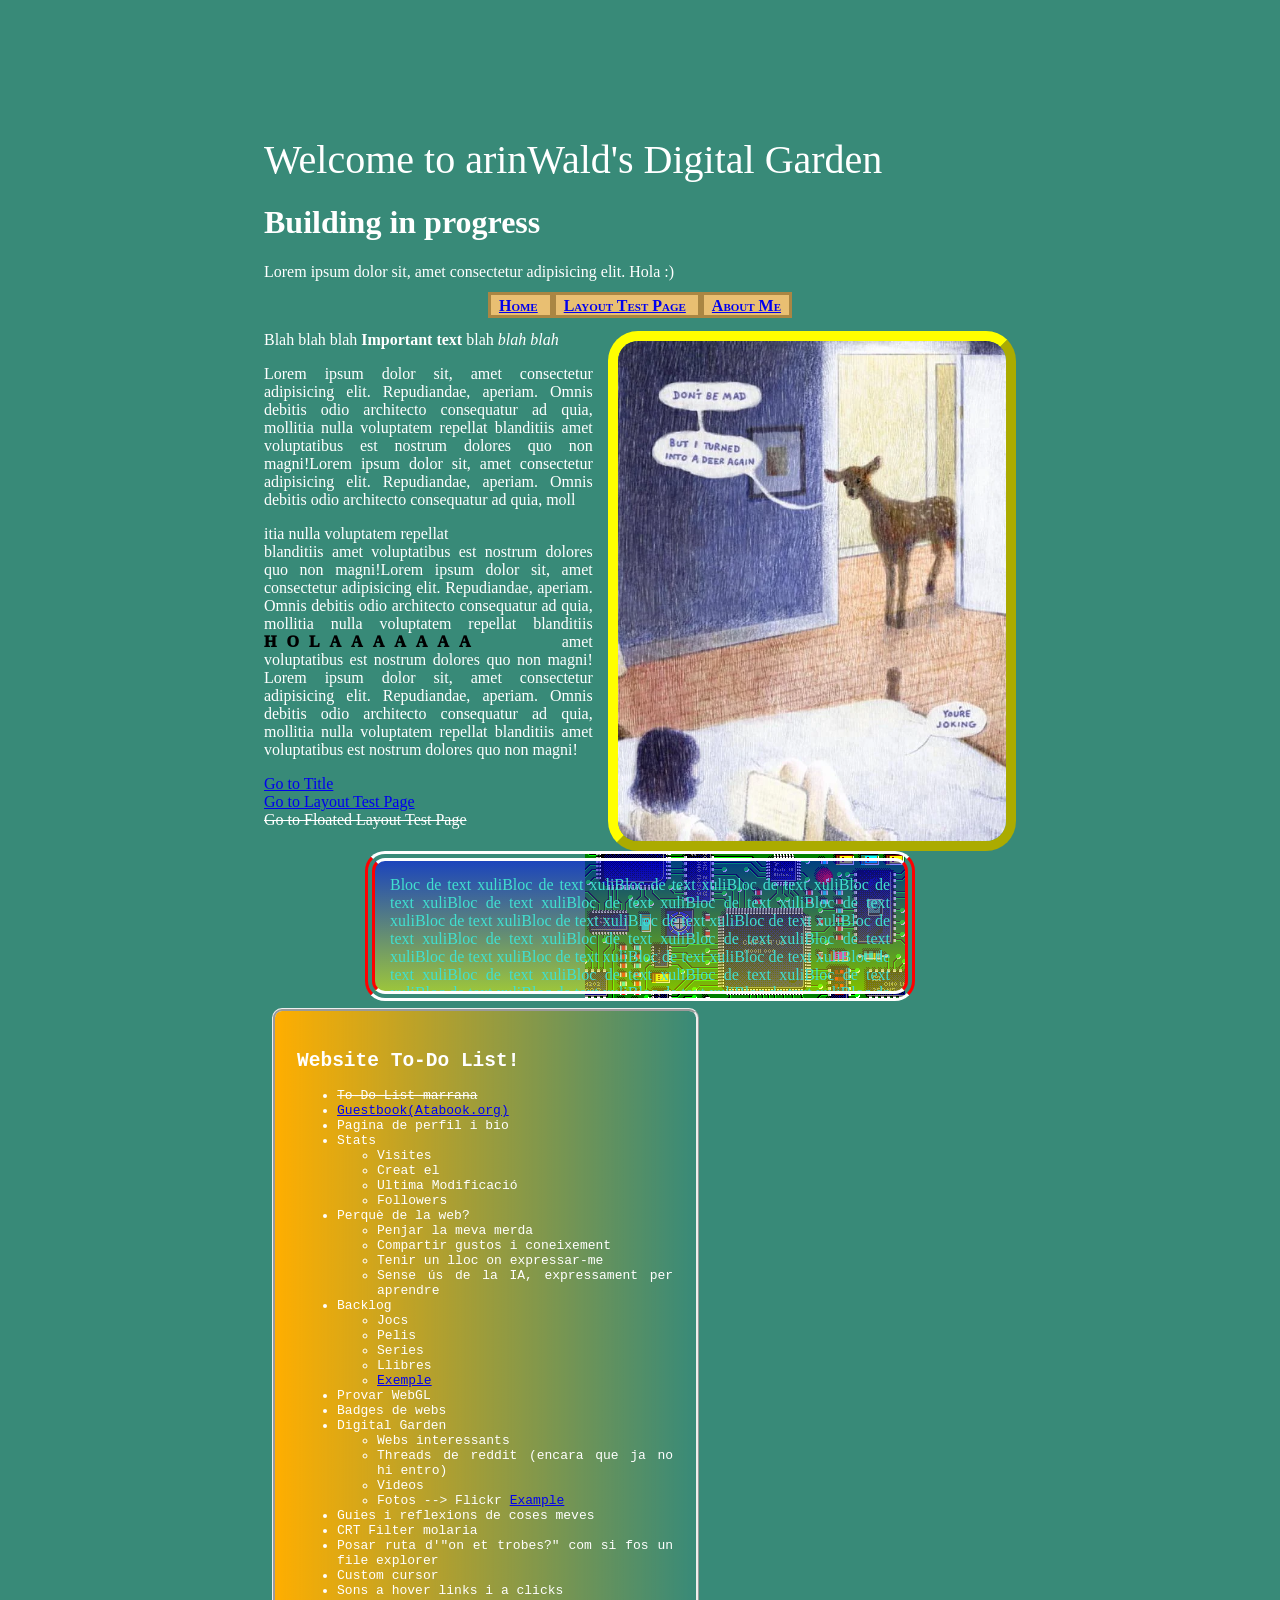
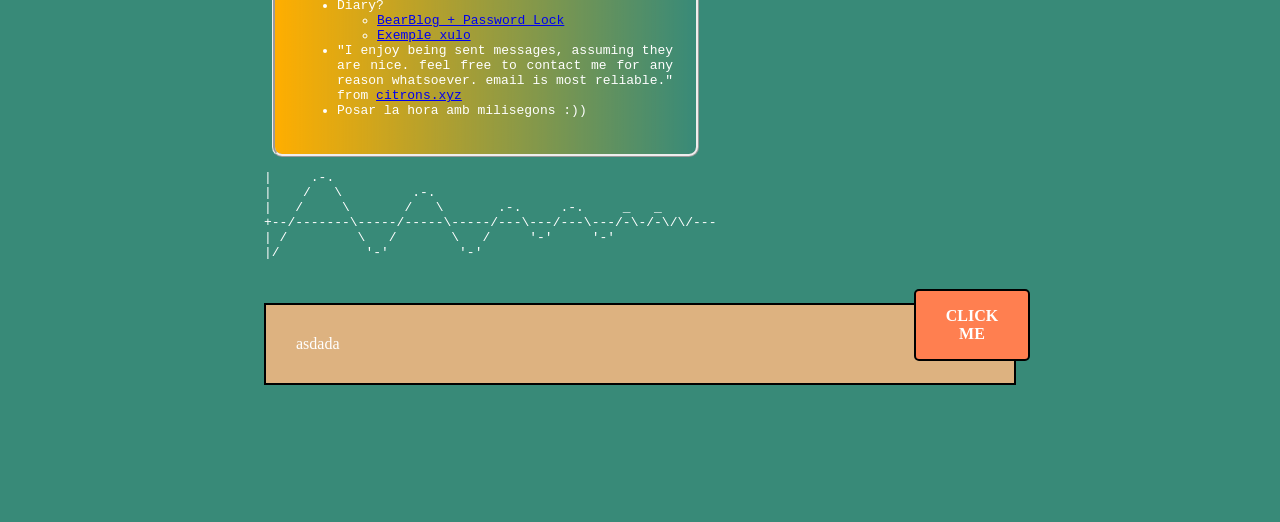
<file: index.html>
<!DOCTYPE html>
<html lang="en">

<head>
  <meta charset="UTF-8">
  <meta name="viewport" content="width=device-width, initial-scale=1.0">
  <title>The web site of arinWald</title>
  <!-- The style.css file allows you to change the look of your web pages.
         If you include the next line in all your web pages, they will all share the same look.
         This makes it easier to make new pages for your site. -->
  <link href="/style.css" rel="stylesheet" type="text/css" media="all">
</head>

<body>
  <div id="header">
    Welcome to arinWald's Digital Garden
  </div>
  <div id="container">
    <h1> Building in progress </h1>
    <p>Lorem ipsum dolor sit, amet consectetur adipisicing elit. Hola :)</p>

    <div id="navMenu"></div>

    <img class="sidebar" src="assets/deer_again_comic.png" height="500"
      style="border: outset yellow; border-width: 10px; border-radius: 30px;"
      title="Comic image about a guy turned again into a deer"
      alt="Don't be mad; but I turned into a deer again - Spouse responds: You are joking">
    <p>Blah blah blah <strong>Important text</strong> blah <em> blah blah</em></p>
    <p>Lorem ipsum dolor sit, amet consectetur adipisicing elit. Repudiandae, aperiam.
      Omnis debitis odio architecto consequatur ad quia, mollitia nulla voluptatem repellat
      blanditiis amet voluptatibus est nostrum dolores quo non magni!Lorem ipsum dolor sit,
      amet consectetur adipisicing elit. Repudiandae, aperiam. Omnis debitis odio architecto
      consequatur ad quia, moll
    <div>itia nulla voluptatem repellat</div> blanditiis amet voluptatibus est
    nostrum dolores quo non magni!Lorem ipsum dolor sit, amet consectetur adipisicing elit.
    Repudiandae, aperiam. Omnis debitis odio architecto consequatur ad quia, mollitia nulla
    voluptatem repellat blanditiis <span class="black_bold">HOLAAAAAAA </span>amet voluptatibus est nostrum dolores quo
    non magni!
    Lorem ipsum dolor sit, amet consectetur adipisicing elit. Repudiandae, aperiam. Omnis
    debitis odio architecto consequatur ad quia, mollitia nulla voluptatem repellat blanditiis
    amet voluptatibus est nostrum dolores quo non magni!</p>
    <a href="#title">Go to Title<br></a>
    <a href="layout_test.html">Go to Layout Test Page <br></a>
    <div href="floated_layout_test.html" style="text-decoration:line-through;">Go to Floated Layout Test Page</div>
    <p id="blocxuli">Bloc de text xuliBloc de text xuliBloc de text xuliBloc de text xuliBloc de text xuliBloc de text
      xuliBloc de text xuliBloc de text xuliBloc de text xuliBloc de text xuliBloc de text xuliBloc de text xuliBloc de
      text xuliBloc de text xuliBloc de text xuliBloc de text xuliBloc de text xuliBloc de text xuliBloc de text
      xuliBloc de text xuliBloc de text xuliBloc de text xuliBloc de text xuliBloc de text xuliBloc de text xuliBloc de
      text xuliBloc de text xuliBloc de text xuliBloc de text xuliBloc de text xuliBloc de text xuliBloc de text
      xuliBloc de text xuliBloc de text xuliBloc de text xuliBloc de text xuliBloc de text xuliBloc de text xuliBloc de
      text xuliBloc de text xuliBloc de text xuli</p>

    <!-- To-Do List -->
    <div id="caixaLlista">
      <h2>Website To-Do List!</h2>
      <ul id="simpleToDoList">
        <li style="text-decoration: line-through;">
          To-Do List marrana
        </li>
        <li><a href="https://max.atabook.org/?page=1">Guestbook</a><a href="(Atabook.org)">(Atabook.org)</a></li>
        <li>Pagina de perfil i bio</li>
        <li> Stats
          <ul>
            <li>Visites</li>
            <li>Creat el</li>
            <li>Ultima Modificació</li>
            <li>Followers</li>
          </ul>
        </li>
        <li>Perquè de la web?
          <ul>
            <li>Penjar la meva merda</li>
            <li>Compartir gustos i coneixement</li>
            <li>Tenir un lloc on expressar-me</li>
            <li>Sense ús de la IA, expressament per aprendre</li>
          </ul>
        </li>
        <li> Backlog
          <ul>
            <li>Jocs</li>
            <li>Pelis</li>
            <li>Series</li>
            <li>Llibres</li>
            <li><a href="https://burgeritchi.neocities.org/media">Exemple</a></li>
          </ul>
        </li>
        <li>Provar WebGL</li>
        <li>Badges de webs</li>
        <li>Digital Garden
          <ul>
            <li>Webs interessants</li>
            <li>Threads de reddit (encara que ja no hi entro)</li>
            <li>Videos</li>
            <li>Fotos --> Flickr <a href="Penjar fotos https://freckleskies.neocities.org/files/DCIM/">Example</a></li>
          </ul>
        </li>
        <li>Guies i reflexions de coses meves</li>
        <li>CRT Filter molaria</li>
        <li>Posar ruta d'"on et trobes?" com si fos un file explorer</li>
        <li>Custom cursor</li>
        <li>Sons a hover links i a clicks</li>
        <li>Diary?
          <ul>
            <li>
              <a href="https://bearblog.dev/">BearBlog + Password Lock</a>
            </li>
        </li>
        <li>
          <a href="https://freckleskies.neocities.org/logs/diary/2025/">Exemple xulo</a>
        </li>
      </ul>
      <li>"I enjoy being sent messages, assuming they are nice. feel free to contact me for any reason whatsoever. email
        is most reliable." from <a href="https://citrons.xyz/citrons/">citrons.xyz</a></li>
      <li>Posar la hora amb milisegons :))</li>
      </ul>
    </div>

    <!-- To-Do List -->

    <pre>
|     .-.
|    /   \         .-.
|   /     \       /   \       .-.     .-.     _   _
+--/-------\-----/-----\-----/---\---/---\---/-\-/-\/\/---
| /         \   /       \   /     '-'     '-'
|/           '-'         '-'

    </pre>
  </div>

  <div id="footer">
    <div id="caixanormal">
      asdada
      <div id="caixaoverflowed">CLICK ME</div>
    </div>
  </div>

  <script src="script.js"></script>
  <script>
    loadComponent("navMenu", "includes/navMenu.html");
  </script>

</body>

</html>
</file>
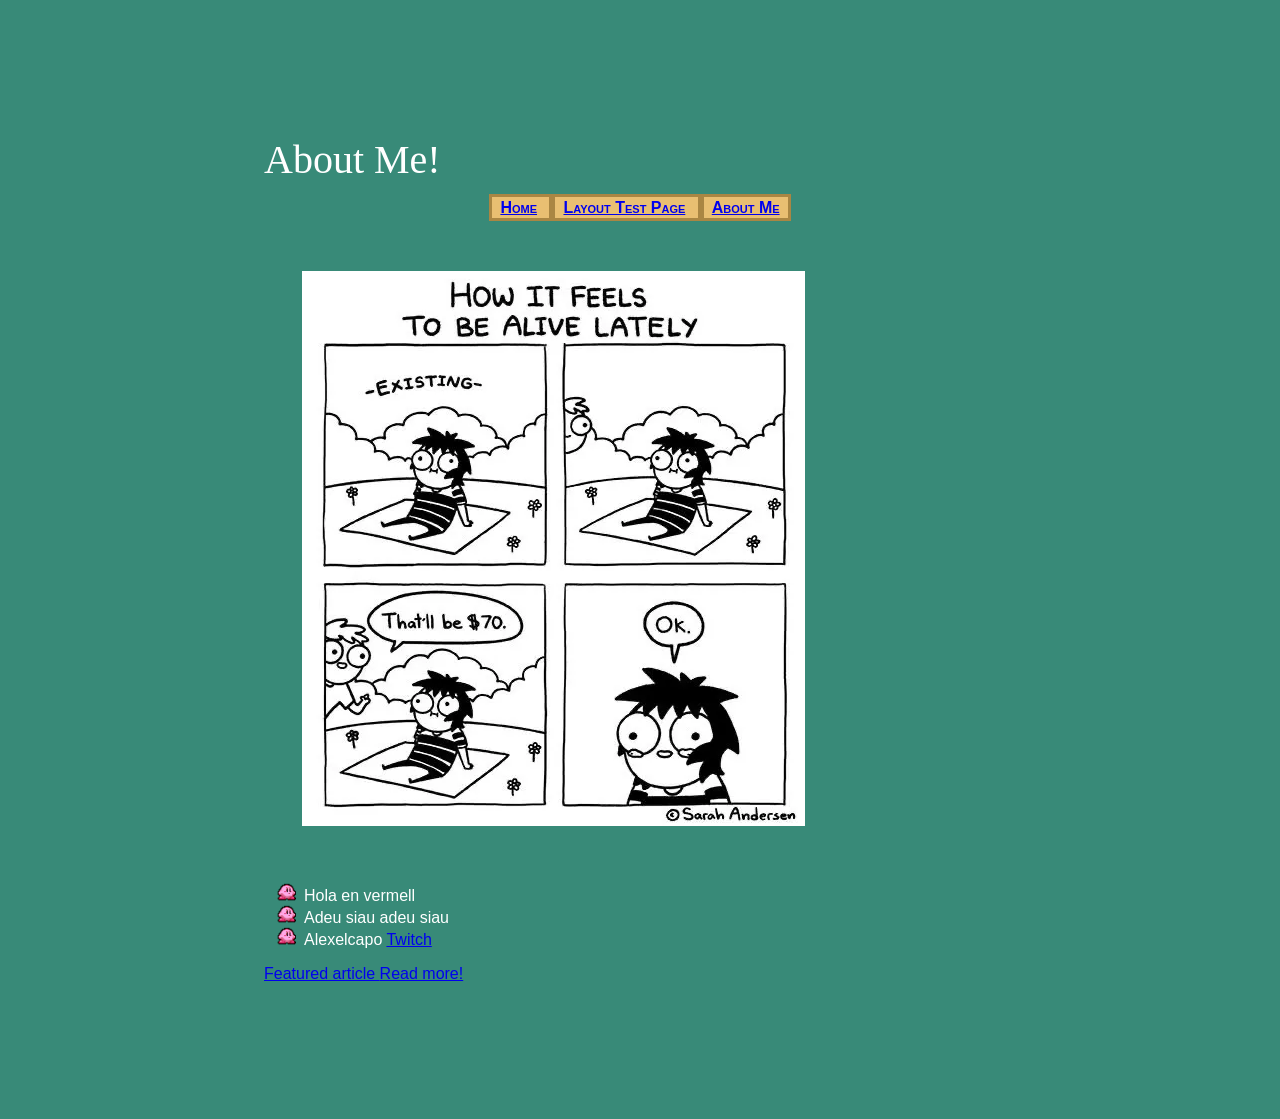
<file: aboutme.html>
<!DOCTYPE html>
<html>

<head>
  <meta charset="UTF-8">
  <meta name="viewport" content="width=device-width, initial-scale=1.0">
  <title>About arinWald</title>
  <!-- The style.css file allows you to change the look of your web pages.
         If you include the next line in all your web pages, they will all share the same look.
         This makes it easier to make new pages for your site. -->
  <link href="/style.css" rel="stylesheet" type="text/css" media="all">
</head>

<body>
  <div id="header">
    About Me!
  </div>
  <div id="navMenu"></div>
  <img class="margin" src="assets/how_feels_be_alive.webp"
    title="A guy rests peacefully in the field with a floating text saying 'Existing'. Suddently another person says 'that'll be 70$'">
  <ul class="kirby">
    <li class="red">Hola en vermell</li>
    <li>Adeu siau adeu siau</li>
    <li>Alexelcapo <a href="https://www.twitch.tv/alexelcapo">Twitch</a></li>
  </ul>

  <a id="content" href="#">
    Featured article
    <span>Read more!</span>
  </a>

  <script src="script.js"></script>
  <script>
    loadComponent("navMenu", "includes/navMenu.html");
  </script>

</body>

</html>
</file>
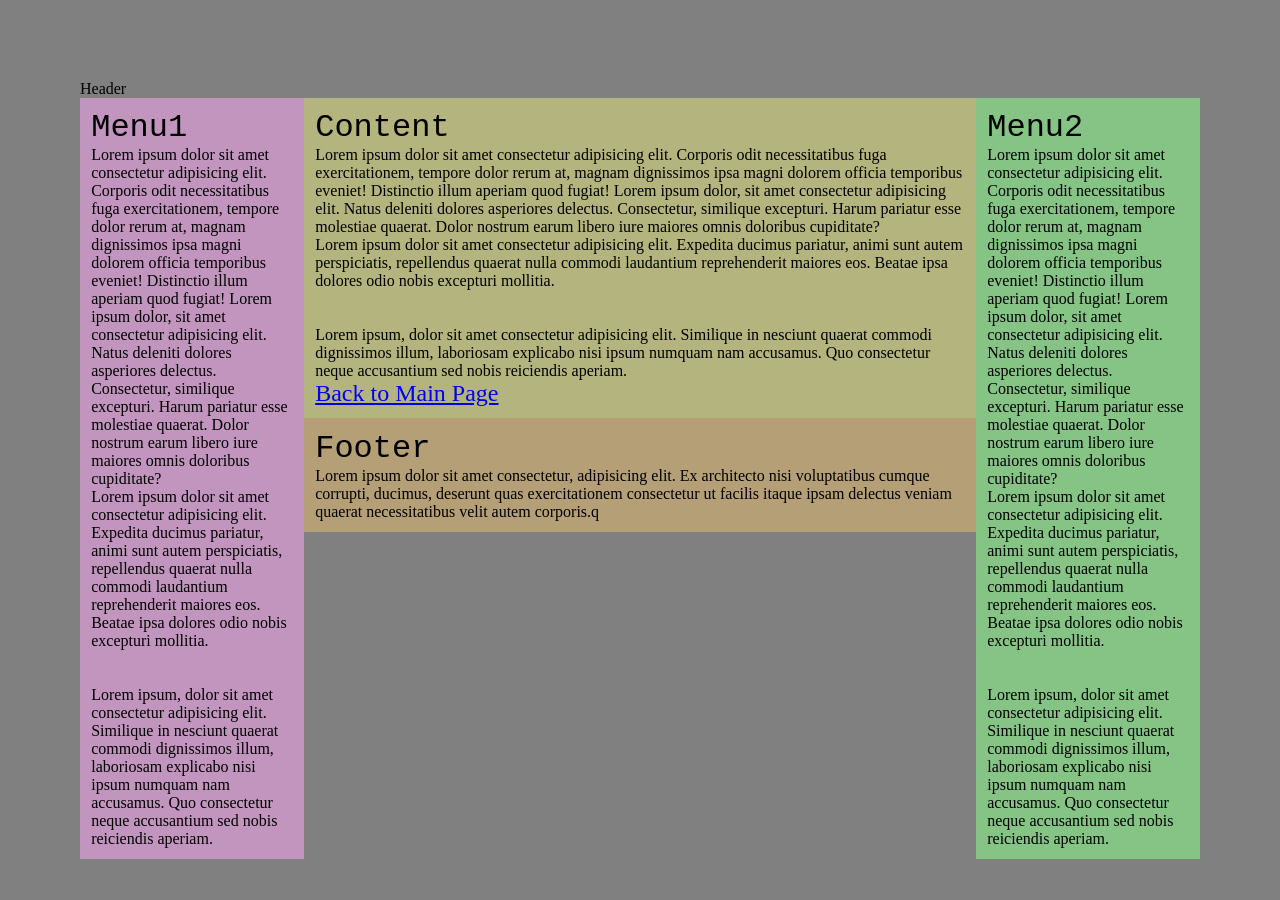
<file: layout_test.html>
<!DOCTYPE html>
<html lang="en">

<head>
  <meta charset="UTF-8">
  <meta name="viewport" content="width=device-width, initial-scale=1.0">
  <title>The web site of arinWald</title>
  <link href="/layout_style.css" rel="stylesheet" type="text/css" media="all">
</head>

<body class="layout">
  <div id="header">Header</div>
  <div id="container">
    <div id="content">
      <div style="font-size: 2em; font-family: 'Courier New';">Content</div>Lorem ipsum dolor sit amet consectetur
      adipisicing elit. Corporis odit necessitatibus fuga exercitationem, tempore dolor rerum at, magnam dignissimos
      ipsa magni dolorem officia temporibus eveniet! Distinctio illum aperiam quod fugiat! Lorem ipsum dolor, sit amet
      consectetur adipisicing elit. Natus deleniti dolores asperiores delectus. Consectetur, similique excepturi. Harum
      pariatur esse molestiae quaerat. Dolor nostrum earum libero iure maiores omnis doloribus cupiditate? <br> Lorem
      ipsum dolor sit amet consectetur adipisicing elit. Expedita ducimus pariatur, animi sunt autem perspiciatis,
      repellendus quaerat nulla commodi laudantium reprehenderit maiores eos. Beatae ipsa dolores odio nobis excepturi
      mollitia. <br> <br> <br> Lorem ipsum, dolor sit amet consectetur adipisicing elit. Similique in nesciunt quaerat
      commodi dignissimos illum, laboriosam explicabo nisi ipsum numquam nam accusamus. Quo consectetur neque
      accusantium sed nobis reiciendis aperiam.
      <br>
      <a href="index.html" style="font-size: 150%; font: weight 600px;">Back to Main Page</a>
    </div>
    <div id="menu1">
      <div style="font-size: 2em; font-family: 'Courier New';">Menu1</div>Lorem ipsum dolor sit amet consectetur
      adipisicing elit. Corporis odit necessitatibus fuga exercitationem, tempore dolor rerum at, magnam dignissimos
      ipsa magni dolorem officia temporibus eveniet! Distinctio illum aperiam quod fugiat! Lorem ipsum dolor, sit amet
      consectetur adipisicing elit. Natus deleniti dolores asperiores delectus. Consectetur, similique excepturi. Harum
      pariatur esse molestiae quaerat. Dolor nostrum earum libero iure maiores omnis doloribus cupiditate? <br> Lorem
      ipsum dolor sit amet consectetur adipisicing elit. Expedita ducimus pariatur, animi sunt autem perspiciatis,
      repellendus quaerat nulla commodi laudantium reprehenderit maiores eos. Beatae ipsa dolores odio nobis excepturi
      mollitia. <br> <br> <br> Lorem ipsum, dolor sit amet consectetur adipisicing elit. Similique in nesciunt quaerat
      commodi dignissimos illum, laboriosam explicabo nisi ipsum numquam nam accusamus. Quo consectetur neque
      accusantium sed nobis reiciendis aperiam.
    </div>
    <div id="menu2">
      <div style="font-size: 2em; font-family: 'Courier New';">Menu2</div>Lorem ipsum dolor sit amet consectetur
      adipisicing elit. Corporis odit necessitatibus fuga exercitationem, tempore dolor rerum at, magnam dignissimos
      ipsa magni dolorem officia temporibus eveniet! Distinctio illum aperiam quod fugiat! Lorem ipsum dolor, sit amet
      consectetur adipisicing elit. Natus deleniti dolores asperiores delectus. Consectetur, similique excepturi. Harum
      pariatur esse molestiae quaerat. Dolor nostrum earum libero iure maiores omnis doloribus cupiditate? <br> Lorem
      ipsum dolor sit amet consectetur adipisicing elit. Expedita ducimus pariatur, animi sunt autem perspiciatis,
      repellendus quaerat nulla commodi laudantium reprehenderit maiores eos. Beatae ipsa dolores odio nobis excepturi
      mollitia. <br> <br> <br> Lorem ipsum, dolor sit amet consectetur adipisicing elit. Similique in nesciunt quaerat
      commodi dignissimos illum, laboriosam explicabo nisi ipsum numquam nam accusamus. Quo consectetur neque
      accusantium sed nobis reiciendis aperiam.
    </div>
  </div>
  <div id="footer">
    <div style="font-size: 2em; font-family: 'Courier New';">Footer</div>
    Lorem ipsum dolor sit amet consectetur, adipisicing elit. Ex architecto nisi voluptatibus cumque corrupti, ducimus,
    deserunt quas exercitationem consectetur ut facilis itaque ipsam delectus veniam quaerat necessitatibus velit autem
    corporis.q
  </div>
</body>

</html>
</file>
<file: style.css>
/* CSS is how you can add style to your website, such as colors, fonts, and positioning of your
   HTML content. To learn how to do something, just try searching Google for questions like
   "how to change link color." */

body {
  background-color: rgb(56, 138, 120);
  color: white;
  font-family: 'Segoe UI', Tahoma, Geneva, Verdana, sans-serif;
  padding: 10% 20%;
  text-align: justify;
}

#header {
  font-size: 40px;
  font-family: Georgia, 'Times New Roman', Times, serif;
}

#container {
  font-size: medium;
  font-family: fantasy;
}

#footer {
  font-family: Georgia, 'Times New Roman', Times, serif;
}

#prova1 {
  background-image:
    linear-gradient(rgba(0, 0, 255, .9),
      rgba(255, 255, 0, 0.9));
  color: red;
  font-style: italic;
  border: aqua 7px groove;
  width: 500px;
  height: 100px;
  margin: auto;
  padding: 15px;

}

img.margin {
  margin: 5%;
}

.sidebar {
  float: right;
  margin-left: 15px;
}

#prova2 {
  background-image:
    repeating-radial-gradient(rgba(2, 10, 203, 100), rgba(2, 210, 3, 100));
  color: turquoise;
  font-style: oblique;
  width: 500px;
  height: 100px;
  margin: auto;
  padding: 15px;
}

#blocxuli {
  background-image:
    linear-gradient(rgb(0 0 255 / 0.5), rgb(255 255 0 / 0.5)),
    url('assets/comp016.gif');
  background-position: center right;
  background-repeat: no-repeat;
  color: turquoise;
  border-style: double;
  border-radius: 20px;
  border-width: 10px;
  border-color: red;
  border-bottom-color: white;
  border-top-color: white;
  width: 500px;
  height: 100px;
  margin: auto;
  padding: 15px;
  /* overflow auto fa que si es mes gran el text que el quadrat sigui scrollable */
  overflow: auto;
  text-align: justify;
}

/* li.red{
  color: red;
  text-align: center;
  font-variant:small-caps;
  width: 3px;
} */

/* li:hover{
  color:black;
  text-decoration:underline;
  word-spacing: 50px;
} */

.black_bold {
  color: black;
  font-weight: 1000;
  text-transform: capitalize;
  letter-spacing: 10px;
}

ul.kirby {
  list-style-image: url('assets/kirby_dot.png');
}

#caixanormal {
  border-style: solid;
  border-color: rgb(0, 0, 0);
  border-width: 2px;
  background-color: rgb(221, 178, 128);
  padding: 30px;
  overflow: visible;
  position: relative;
}

#caixaoverflowed {
  border: inherit;
  overflow: visible;
  border-radius: 5px;
  border-color: black;
  top: -1em;
  right: -1em;
  background-color: coral;
  padding: 1em;
  width: 5em;
  text-align: center;
  font-weight: bold;
  position: absolute;
}

#navMenu ul {
  list-style-type: none;
  text-align: center;
  margin: 10;
  padding: 0;
  width: 100%;
}

#navMenu li {
  font-weight: bold;
  font-variant: small-caps;
  padding: 0.1em 0.5em;
  display: inline;
  background-color: rgb(233, 191, 114);
  border-style: solid;
  width: 5%;
  border-color: rgb(170, 134, 67);
}

#caixaLlista {
  font-family: monospace;
  background: linear-gradient(90deg, rgb(255, 174, 0), rgba(255, 255, 255, 0));
  width: 50%;
  border-radius: 10px;
  padding: 3%;
  margin: 1%;
  border-style: ridge;
}
</file>
<file: layout_style.css>
body.layout{
  margin:0;
  padding:5em;
  background: grey;
}

#container{
  position:relative;
}

#layout {
  width:779px;
  margin:auto;
}

#menu1 {
  position:absolute;
  top:0;
  left:0;
  width:18%;
  background: rgb(194, 149, 191);

  padding: 1%;
}

#menu2 {
  position:absolute;
  top:0;
  right:0;
  width:18%;
  background: rgb(133, 196, 133);

  padding: 1%;
}

#content {
  padding-bottom:3em;
  margin-left:20%;
  margin-right:20%;
  background: rgb(180, 180, 127);
  padding: 1%;
}

#footer {
  padding-top:1em;
  margin-left:20%;
  margin-right:20%;
  background: rgb(180, 159, 118);

  padding: 1%;
}
</file>
